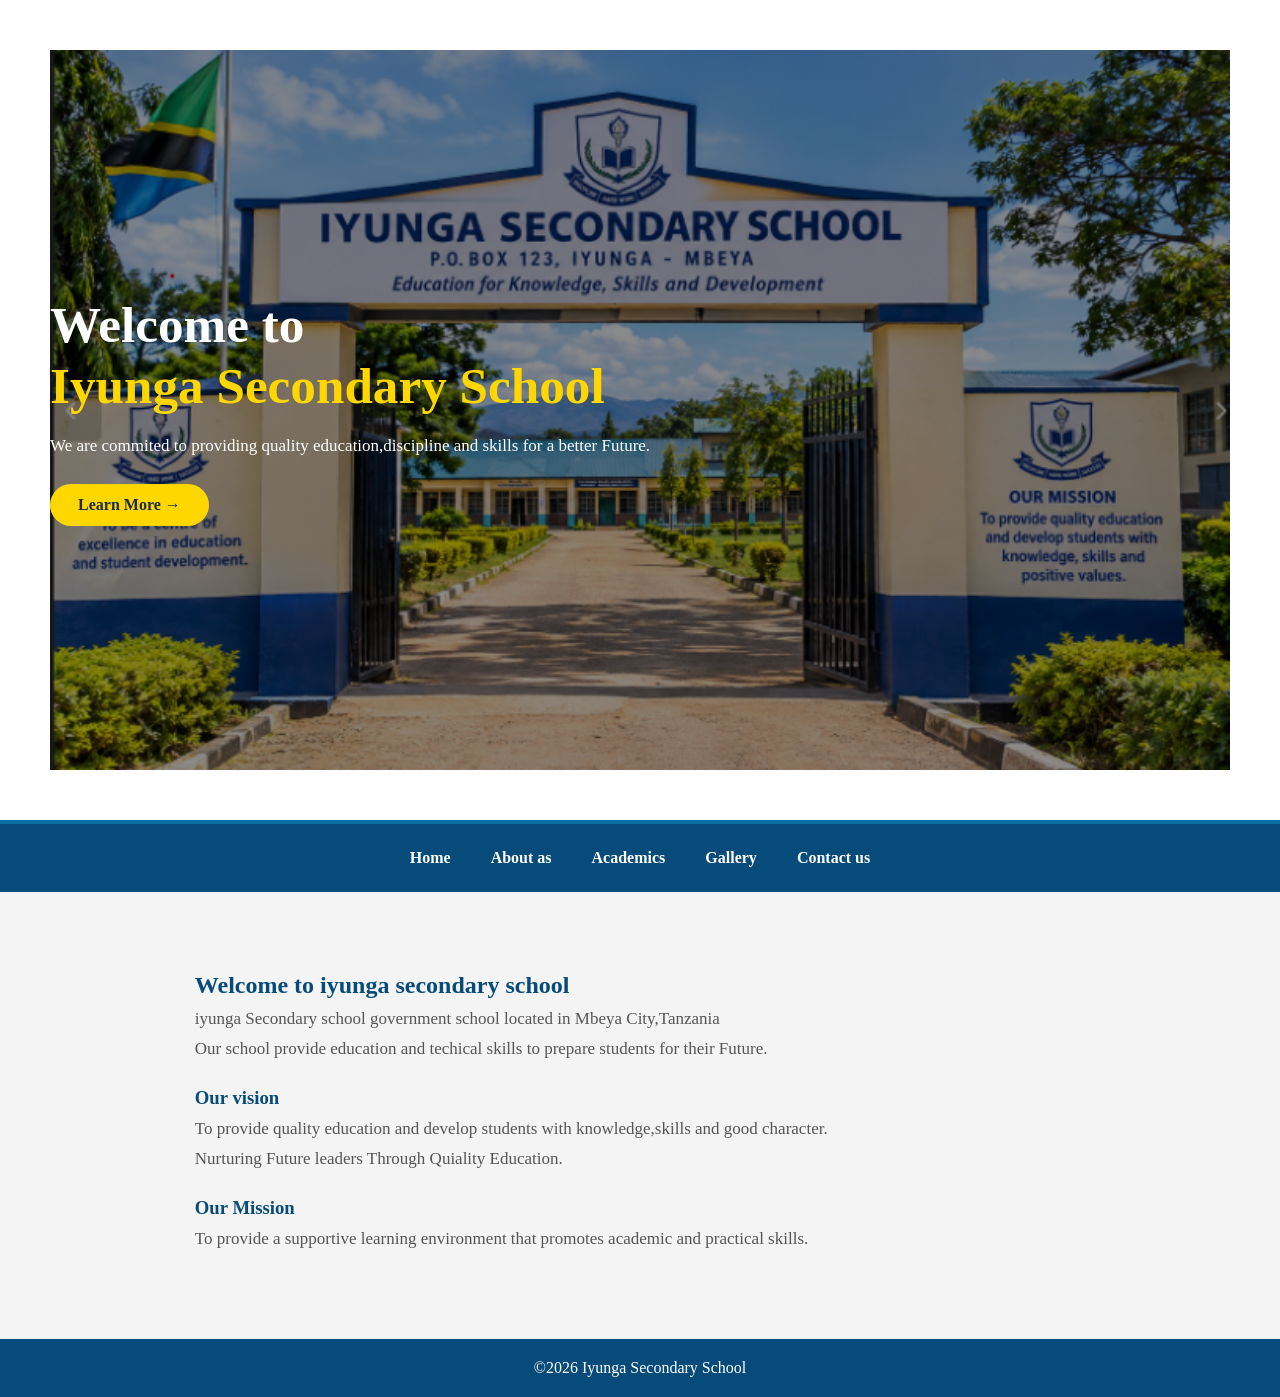
<file: index.html>
<!DOCTYPE html>
<html>
    <head>
        <link rel="stylesheet" href="style.css">
    <title>Iyunga Secondary School</title>
</head>
<body>
    <header>
        <section class="hero">
            <div class="hero-text">
        <h1><span class="white-text">Welcome to</span><br><span class="yellow-text" >Iyunga Secondary School</span></h1>
        <p>We are commited to providing quality education,discipline and skills for a better Future.
        </p>
        <a href="#" class="btn-learn">Learn More &rarr;</a>
            </div>
        </section>
    </header>
    <nav>
         <a href="index.html">Home</a>
         <a href="about.html">About as</a>
         <a href="academic.html">Academics</a>
         <a href="gallery.html">Gallery</a>
         <a href="contact.html">Contact us</a>
    </nav>
    <main>
    <section>
        <h2>Welcome to iyunga secondary school</h2>
        <p>
            iyunga Secondary school government school located in Mbeya City,Tanzania
        </p>
        <p>
            Our school provide education and techical skills to prepare students for their Future.
        </p>    
        <br>
       <h3>Our vision</h3>
<p>
    To  provide quality education and develop students with knowledge,skills and good character.
</p>
<p>
        Nurturing Future leaders Through Quiality Education.
 </p>
<br>
    <h3>Our Mission</h3>
<p>
    To  provide a supportive learning environment that promotes academic and practical skills. 
</p>
</section>
</main>
<footer>
    &copy;2026 Iyunga Secondary School
</footer>
</body>
</html>
</file>
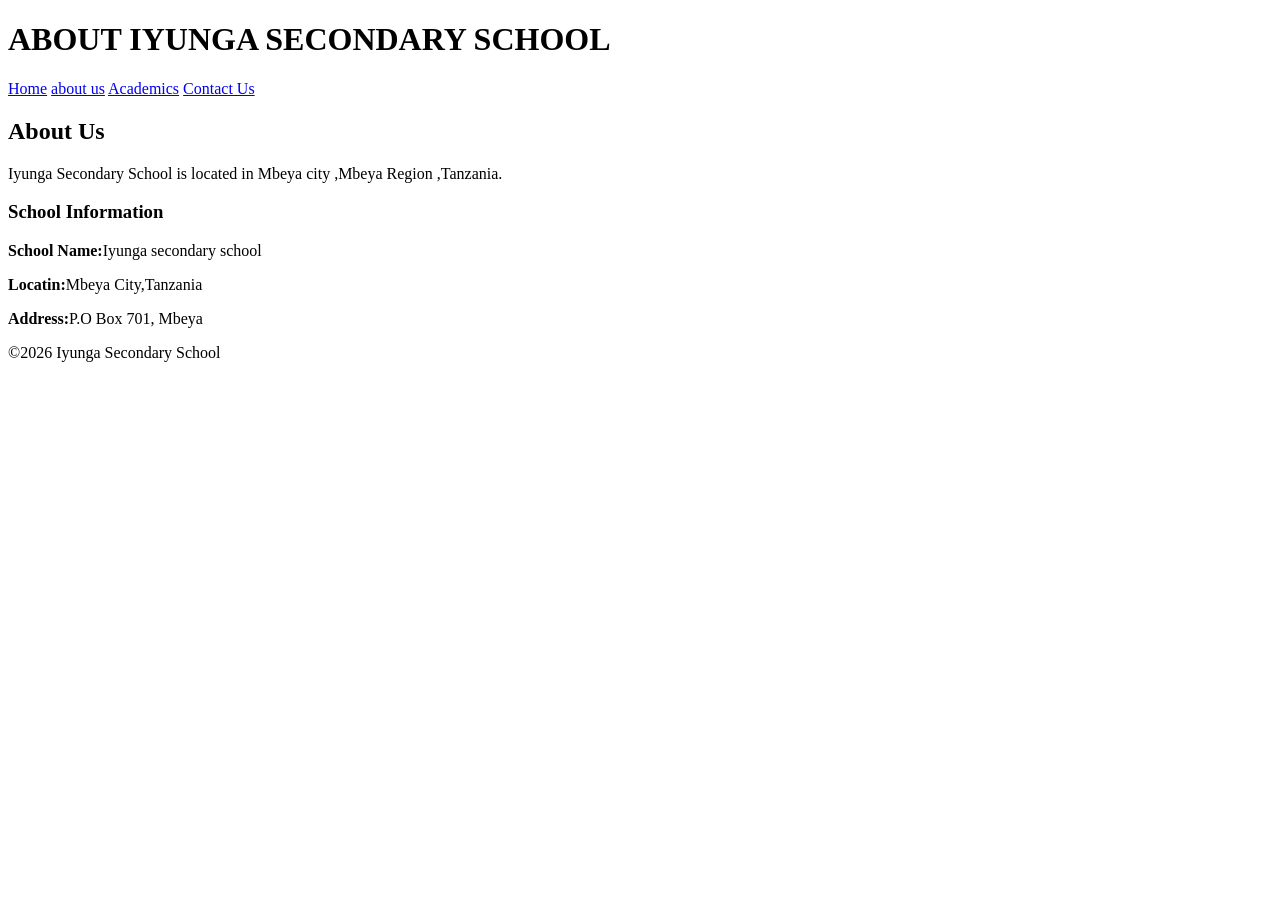
<file: about.html>
<!DOCTYPE html>
<html>
    <head>
    <title>Iyunga secondary school</title>
    </head>
    <body>
        <header>
            <h1>ABOUT IYUNGA SECONDARY SCHOOL</h1>
        </header>
        <nav>
            <a href="index.html">Home</a>
            <a href="about.html">about us</a>
            <a href="academics.html">Academics</a>
            <a href="contact.html">Contact Us</a>
        </nav>
        <h2>
            About Us
        </h2>
        <p>
            Iyunga Secondary School is located in Mbeya city ,Mbeya Region ,Tanzania.
        </p>
        <h3>School Information</h3>
        <p>
            <strong>School Name:</strong>Iyunga secondary school
        </p><strong>Locatin:</strong>Mbeya City,Tanzania</p>
        <p><strong> Address:</strong>P.O Box 701, Mbeya</p>
        <footer>
            <p> 
            &copy;2026 Iyunga Secondary School
            </p>
        </footer>
    </body>
</html>
</file>
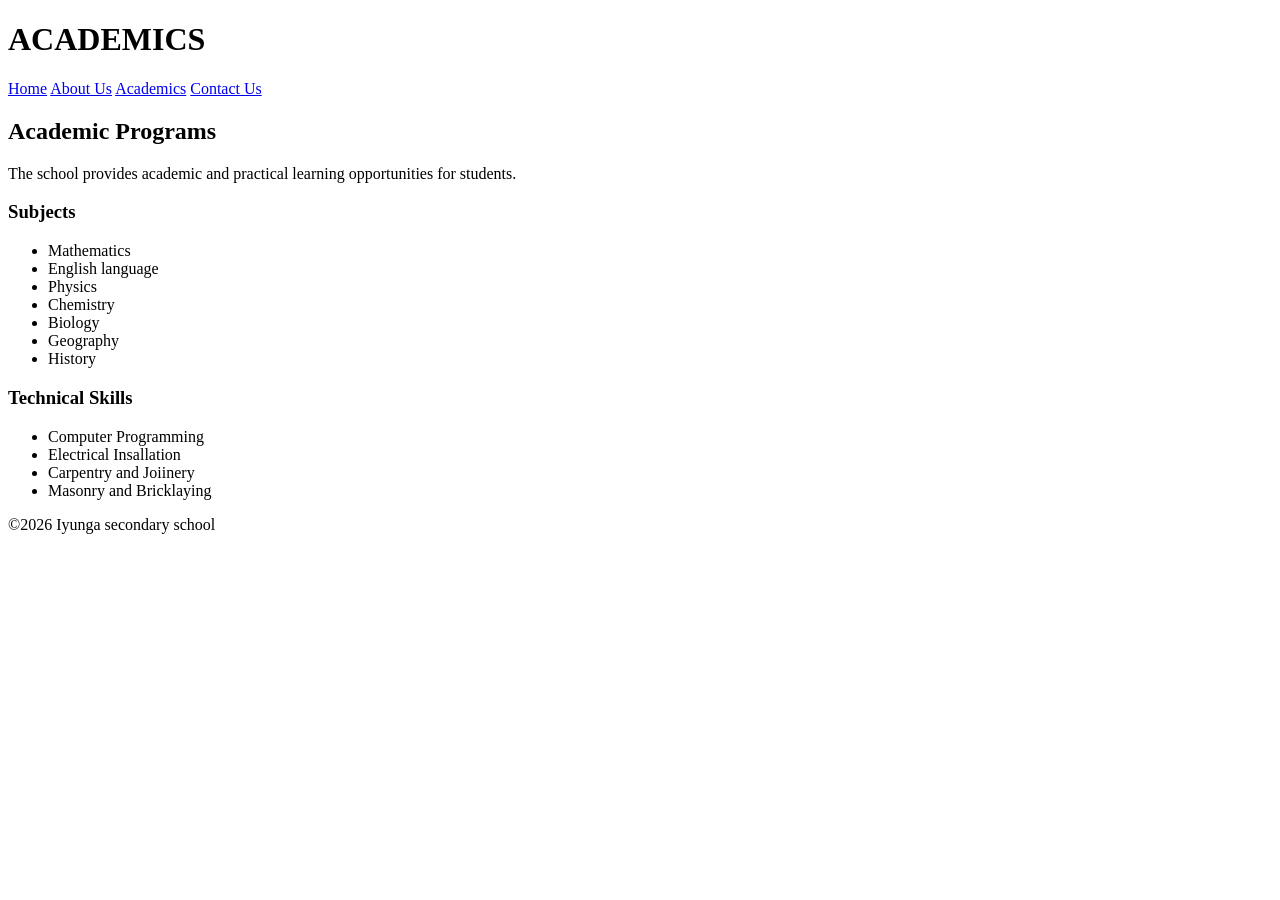
<file: academics.html>
<!DOCTYPE html>
<html>
    <head>
        <title>Academics Iyunga Secondary School</title>
    </head>
    <body>
        <header><h1>ACADEMICS</h1>
        </header>
        <nav>
            <a href="index.html">Home</a>
            <a href="about.html">About Us</a>
            <a href="academics.html">Academics</a>
            <a href="contact.html">Contact Us</a>
        </nav>
        <main>
            <h2>Academic Programs</h2>
            <p>
                The school provides academic and practical learning opportunities for students.
            </p>
            <h3>Subjects</h3>
            <ul>
                <li>Mathematics</li>
                <li>English language</li>
                <li>Physics</li>
                <li>Chemistry</li>
                <li>Biology</li>
                <li>Geography</li>
                <li>History</li>
            </ul>
            <h3>Technical Skills</h3>
            <ul>
                <li>Computer Programming</li>
                <li>Electrical Insallation</li>
                <li>Carpentry and Joiinery</li>
                <li>Masonry and Bricklaying</li>
            </ul>
            <footer>
                <p>&copy;2026 Iyunga secondary school </p>
            </footer>
    </body>
</html>
</file>
<file: style.css>
*{
    margin: 0;
    padding:0cap;
    box-sizing: border-box;
}
html,body{
    width: 100%;
    overflow-x: hidden;
}
body{
    font-family:Arial, Helvetica, sans-serifs
    font-size: 16px;
    background-color: #f4f4f4;
    color:#333;
}
section{
    text-align: left;
    padding: 40px 8%;
}
section h2,section h3{
    text-align: left;
}
section p{
    text-align: left;
}
.about-section{
    text-align: left;
    padding: 40px 8%;
}
.hero-text{
    position: relative;
    width: 200%;
    height: 80vh;
    background-image:linear-gradient(rgba(0,0,0,0.45),rgba(0,0,0,0.45)), url("school.png");
    background-size: cover;
    background-position-y: center;
    display: flex;
    flex-direction: column;
    align-items:flex-start; 
    justify-content: center;
    padding: left 100px;
    text-align: left;
    color: #fff;
}
.hero-text h1{
    font-size: 3.2rem;
    font-weight: bold;
    margin-bottom: 15px;
    line-height: 1.2; 
text-align: left;
}
.white-text{
    color: #fff
}
.yellow-text{
    color: #ffd700;
}
 .hero-text p{
    font-size 1.1rem;
    margin-bottom: 25px;
    line-height: 1.6;
    color: #fff;
    text-align: left;
 }
 header,.hero,.hero-text{
    width: 100%;
    margin: 0%;
    padding: 0cm;
 }
 .btn-learn{
 display:inline-flex;
 padding: 12px 28px;
 background-color: #ffd700;
 color: #1a2b4c;
 text-decoration:none;
 border-radius: 25px;
 font-weight:bold;
 transition:background-color0.3s ease;
 }
 .btn-learn:hover{
    background-color: #007bff;
    color: #ffffff;
 }
header{
    background-color: #ffffff;
    color:#064b7a;
    text-align: left;
    padding: 50px;
    border-bottom:4px solid #0b6fa4 ; 
}
nav{
    background-color: #064b7a;
    text-align: center;
    padding:10px 0 ;
    display: flex;
    flex-wrap:wrap ;
    justify-content:center;
}
nav a{
    color: white;
    text-decoration: none;
    padding: 15px 20px;
    font-weight: bold;
    transition: 0.3s;
}
nav a:hover{
    background-color: #0b6fa4;
}
main{
    max-width: 1140px; 
    margin: auto;
    padding:40px ;
}
h2,h3 {
    color: #064b7a;
    margin-bottom: 10px;
    text-align:left;  
}
p{
    font-size: 17px;
    color: #555;
    margin-bottom:10px;
}
footer{
    background-color: #064b7a;
    color: #fff;
    text-align: center;
    padding:20px ;
}
</file>
